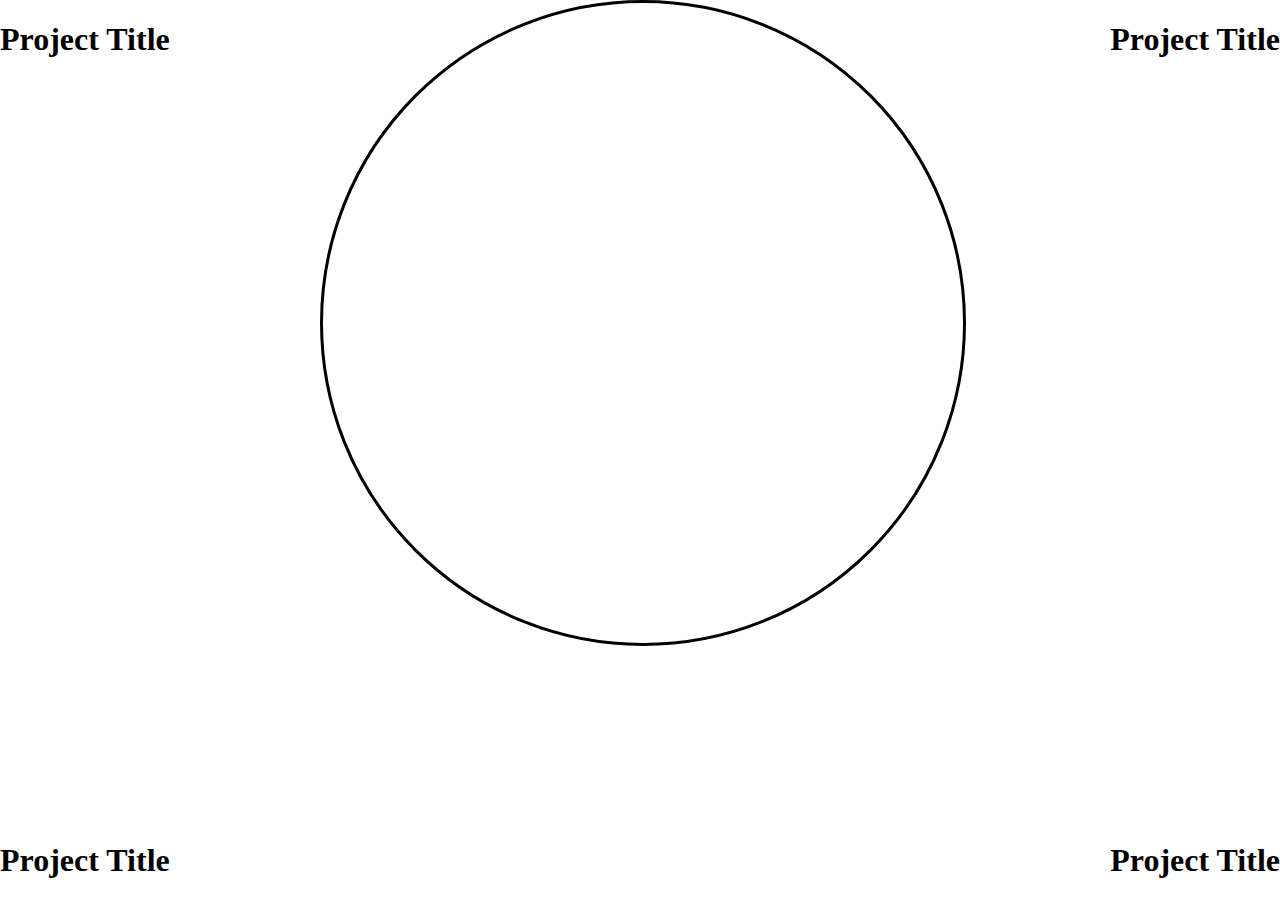
<file: Project B/index.html>
<!DOCTYPE html>
<html lang="en">

<head>
  <meta charset="utf-8" />
  <meta name="viewport" content="width=device-width, initial-scale=1.0">

  <title>CCLab Project</title>

  <link rel="stylesheet" type="text/css" href="style.css">

  <script src="libraries/p5.min.js"></script>
  <!-- Uncomment the line below if you use audio. -->
  <script src="libraries/p5.sound.min.js"></script>
</head>

<body>

  <h1 id="leftTop">Project Title</h1>
  <h1 id="rightTop">Project Title</h1>
  <h1 id="leftBottom">Project Title</h1>
  <h1 id="rightBottom">Project Title</h1>

  <a id="sketch1" href="index2.html"></a>

  <!-- the following div will contain the p5 canvas. -->
  <!-- <div id="canvasContainer"></div> -->

  <!-- <p>Project Description</p> -->

  <!-- the script tag below should always be at the bottom, right before the closing body tag -->
  <!-- <script src="sketch.js"></script> -->
</body>

</html>
</file>
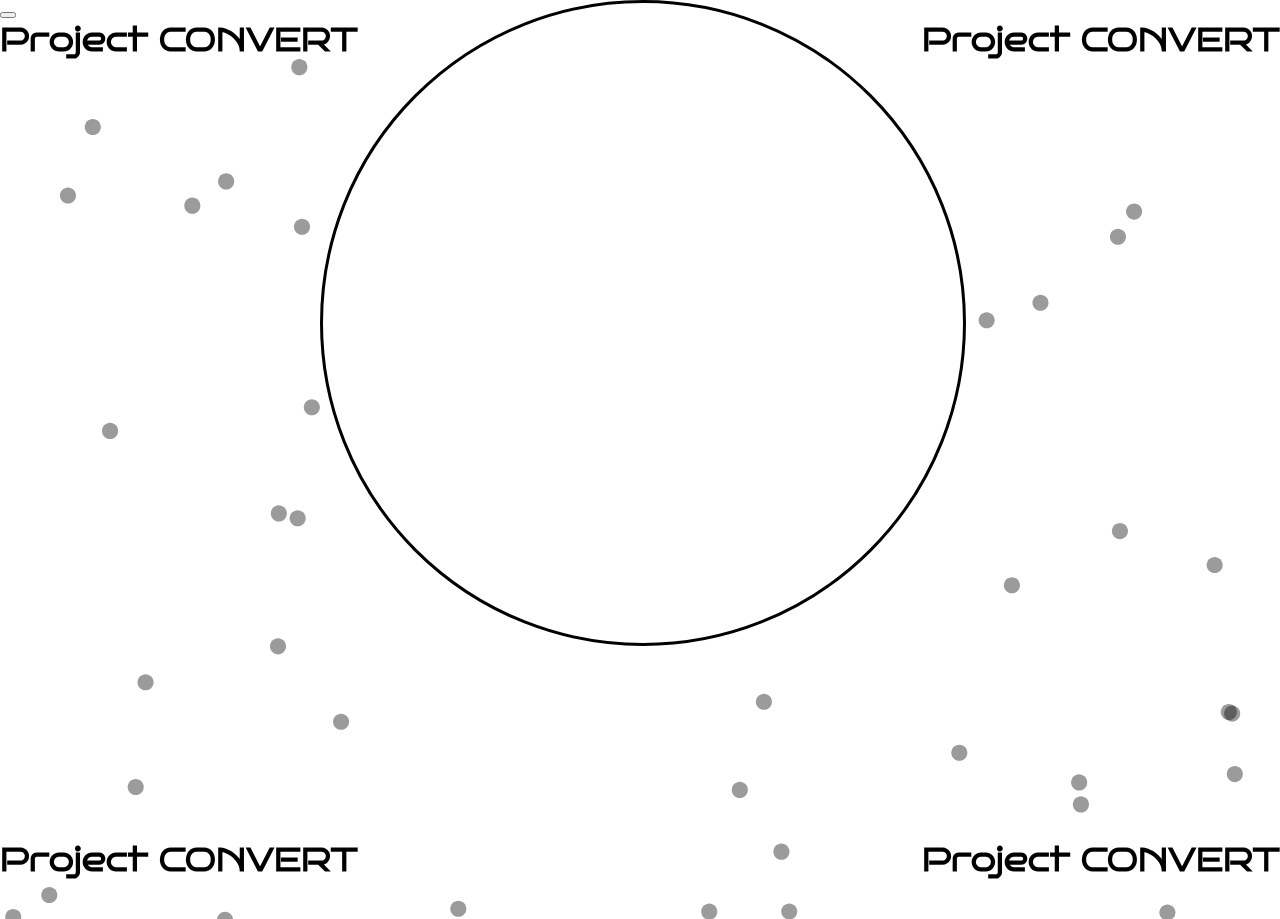
<file: Project-B/index.html>
<!DOCTYPE html>
<html lang="en">

<head>
  <meta charset="utf-8" />
  <meta name="viewport" content="width=device-width, initial-scale=1.0">

  <title>CCLab Project</title>

  <link rel="stylesheet" type="text/css" href="style.css">

  <script src="libraries/p5.min.js"></script>
  <!-- Uncomment the line below if you use audio. -->
  <script src="libraries/p5.sound.min.js"></script>

  <link href="https://fonts.googleapis.com/css2?family=Bruno+Ace&family=Ma+Shan+Zheng&family=Teko&family=Ubuntu:wght@500&display=swap" rel="stylesheet">

</head>

<body>
  <a href="index.html">
   <h1 id="leftTop">Project CONVERT</h1>
   <h1 id="rightTop">Project CONVERT</h1>
   <h1 id="leftBottom">Project CONVERT</h1>
   <h1 id="rightBottom">Project CONVERT</h1>
  </a>

  <button onclick="alert('Hi! Welcome to Project CONVERT! The project achieves to break the barrier between the two senses - seeing and hearing. Click the circle in the middle to learn more!')"Click me!></button>

  <a id="sketch1" href="index2.html"></a>

  <!-- the following div will contain the p5 canvas. -->
  <!-- <div id="canvasContainer"></div> -->

  <!-- <p>Project Description</p> -->

  <!-- the script tag below should always be at the bottom, right before the closing body tag -->
  <script src="sketch.js"></script>
</body>

</html>
</file>
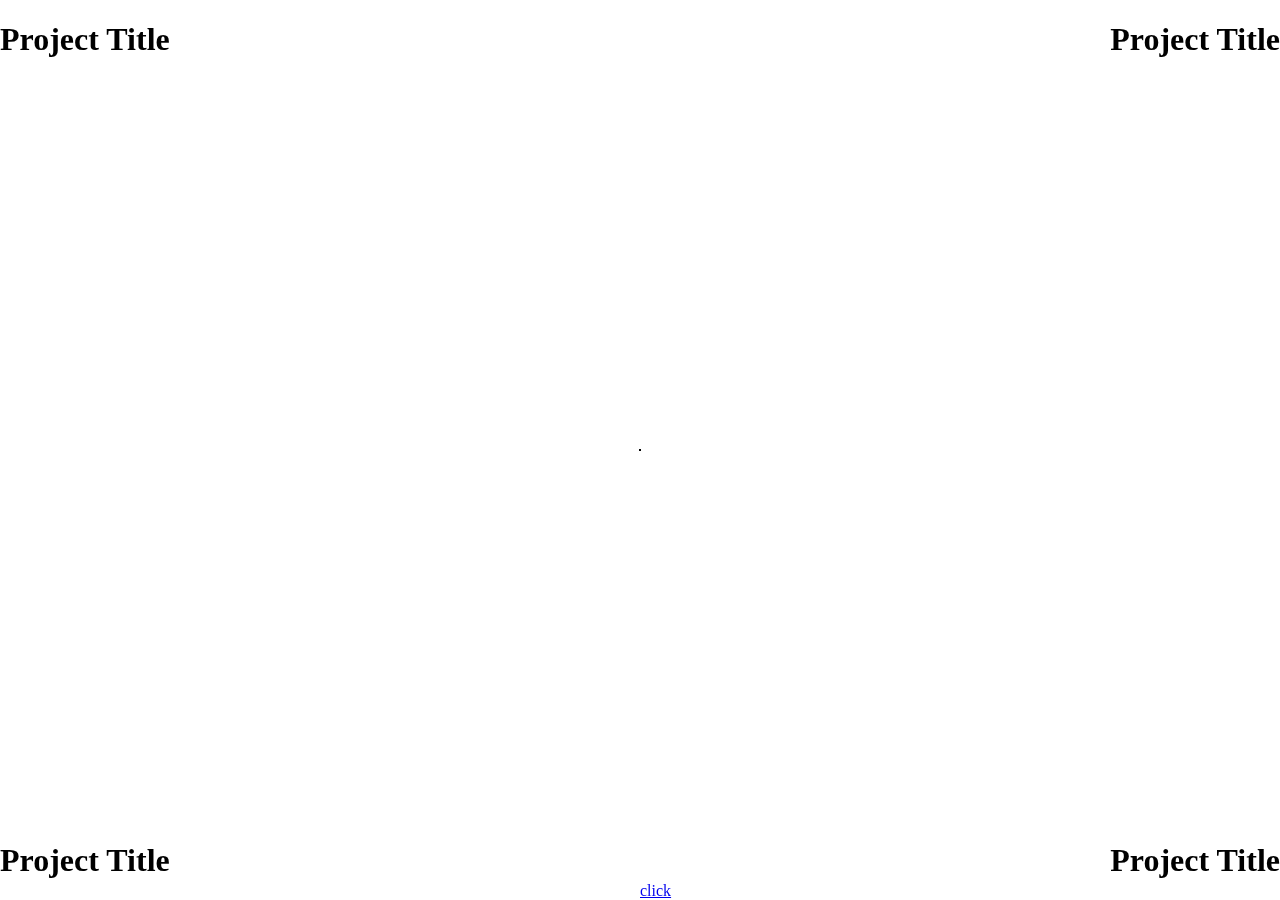
<file: Project B/index2.html>
<!DOCTYPE html>
<html lang="en">

<head>
  <meta charset="utf-8" />
  <meta name="viewport" content="width=device-width, initial-scale=1.0">

  <title>CCLab Project</title>

  <link rel="stylesheet" type="text/css" href="style.css">

  <script src="libraries/p5.min.js"></script>
  <!-- Uncomment the line below if you use audio. -->
  <script src="libraries/p5.sound.min.js"></script>
</head>

<body>

  <h1 id="leftTop">Project Title</h1>
  <h1 id="rightTop">Project Title</h1>
  <h1 id="leftBottom">Project Title</h1>
  <h1 id="rightBottom">Project Title</h1>

  <a id="sketch2" href="index3.html">click</a>

  <!-- the following div will contain the p5 canvas. -->
  <div id="canvasContainer"></div>

  <!-- <p>Project Description</p> -->

  <!-- the script tag below should always be at the bottom, right before the closing body tag -->
  <script src="sketch2.js"></script>

</body>

</html>
</file>
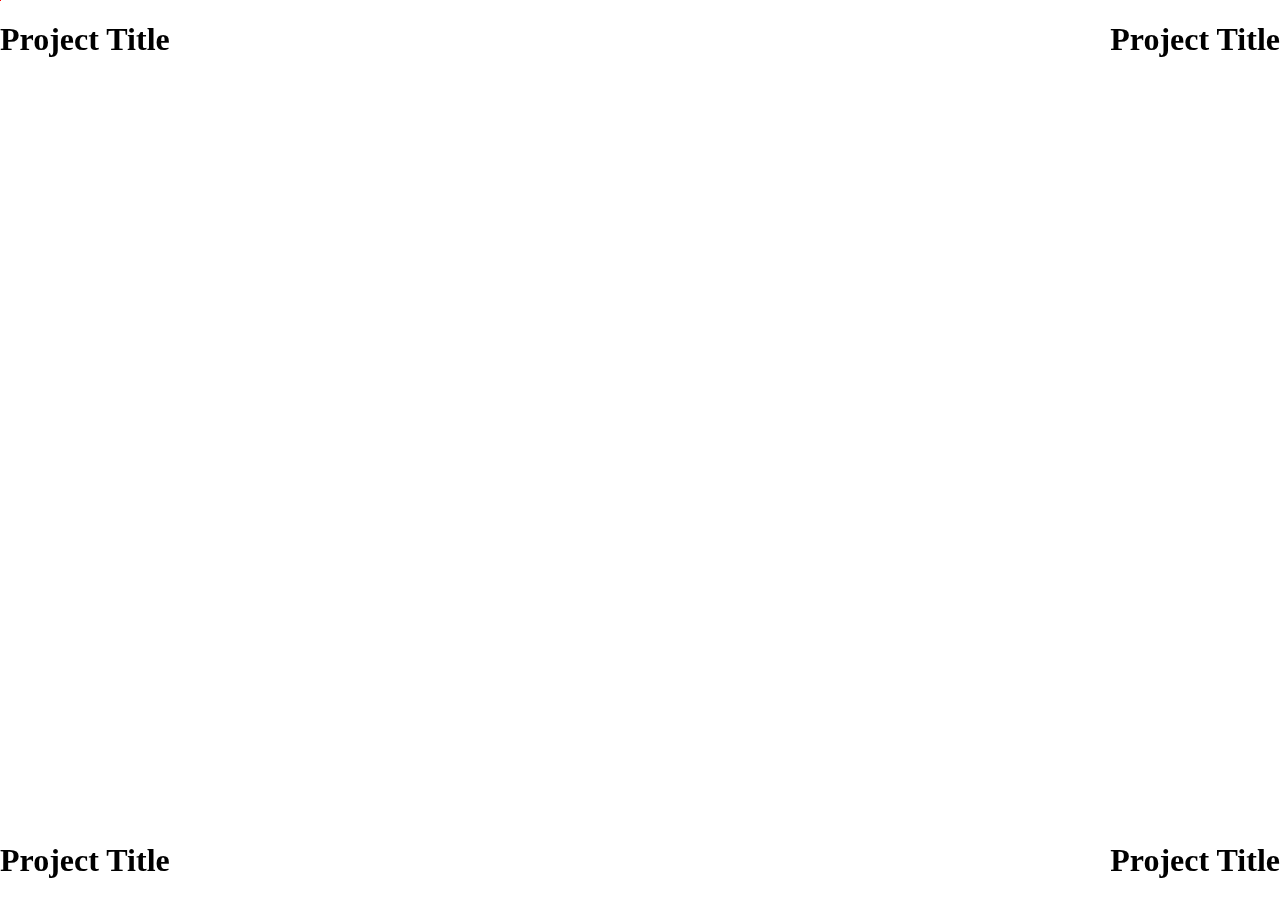
<file: Project B/index3.html>
<!DOCTYPE html>
<html lang="en">

<head>
  <meta charset="utf-8" />
  <meta name="viewport" content="width=device-width, initial-scale=1.0">

  <title>CCLab Project</title>

  <link rel="stylesheet" type="text/css" href="style.css">

  <script src="libraries/p5.min.js"></script>
  <!-- Uncomment the line below if you use audio. -->
  <script src="libraries/p5.sound.min.js"></script>
</head>

<body>

  <h1 id="leftTop">Project Title</h1>
  <h1 id="rightTop">Project Title</h1>
  <h1 id="leftBottom">Project Title</h1>
  <h1 id="rightBottom">Project Title</h1>

  <!-- <a id="sketch2" href="index2.html"></a> -->

  <!-- the following div will contain the p5 canvas. -->
  <div id="canvasContainer"></div>

  <!-- <p>Project Description</p> -->

  <!-- the script tag below should always be at the bottom, right before the closing body tag -->
  <script src="sketch3.js"></script>

</body>

</html>
</file>
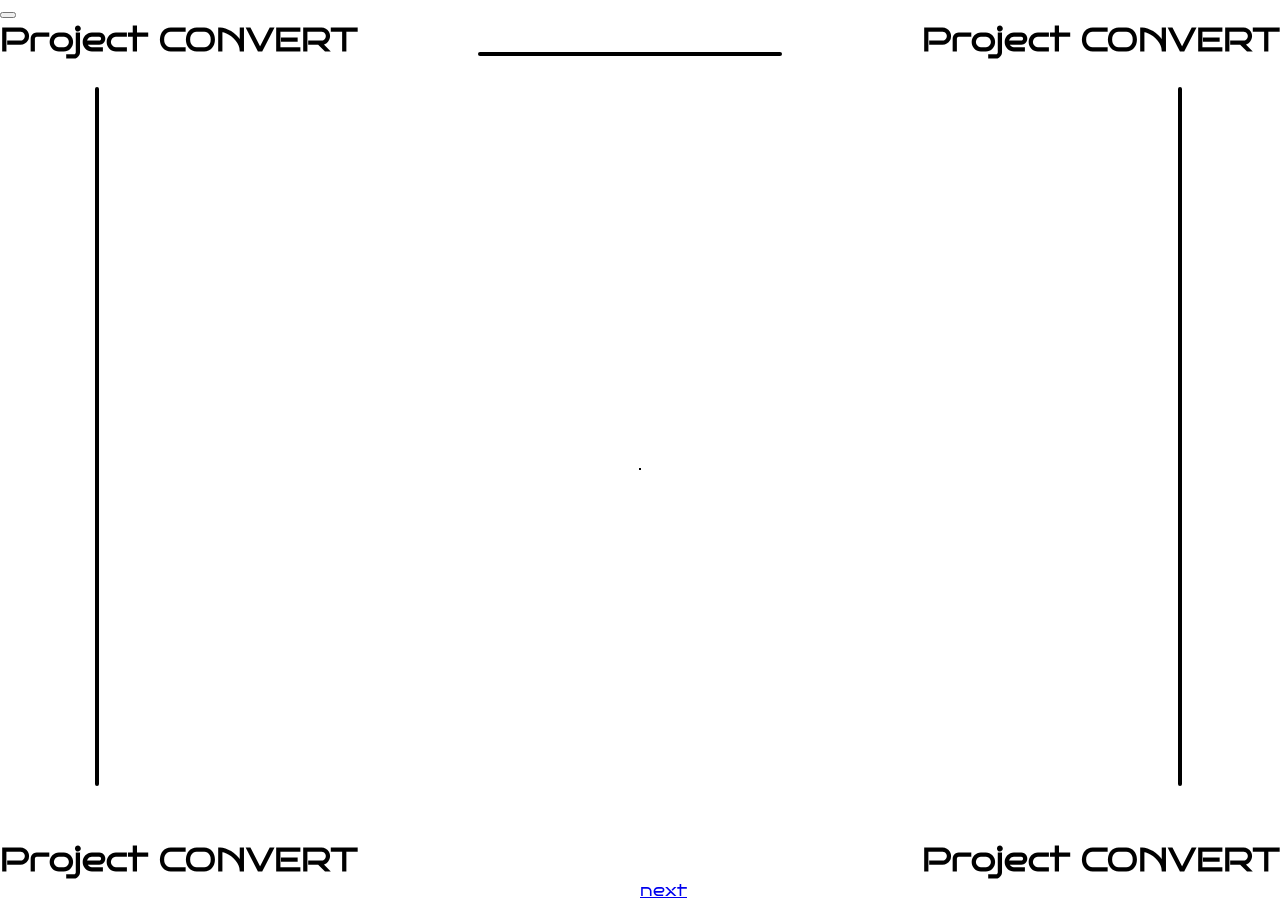
<file: Project-B/index2.html>
<!DOCTYPE html>
<html lang="en">

<head>
  <meta charset="utf-8" />
  <meta name="viewport" content="width=device-width, initial-scale=1.0">

  <title>CCLab Project</title>

  <link rel="stylesheet" type="text/css" href="style.css">

  <script src="libraries/p5.min.js"></script>
  <!-- Uncomment the line below if you use audio. -->
  <script src="libraries/p5.sound.min.js"></script>

  <!-- <script>
    alert('Hello!');
</script> -->

<link href="https://fonts.googleapis.com/css2?family=Bruno+Ace&family=Ma+Shan+Zheng&family=Teko&family=Ubuntu:wght@500&display=swap" rel="stylesheet">

</head>

<body>

  <a href="index.html">
    <h1 id="leftTop">Project CONVERT</h1>
    <h1 id="rightTop">Project CONVERT</h1>
    <h1 id="leftBottom">Project CONVERT</h1>
    <h1 id="rightBottom">Project CONVERT</h1>
   </a>

  <button onclick="alert('From the Audio to the Visual: Surprise! Now your voice or any sound in the room will be crystalized to ultimately create a diamond. Every moment is unique, so does the shape of the sounds. (Press Space to take a screenshot!)')"Click me!></button>

  <a id="sketch2" href="index3.html">next</a>

  <!-- the following div will contain the p5 canvas. -->
  <div id="canvasContainer"></div>

  <!-- <p>Project Description</p> -->

  <!-- the script tag below should always be at the bottom, right before the closing body tag -->
  <script src="sketch2.js"></script>

</body>

</html>
</file>
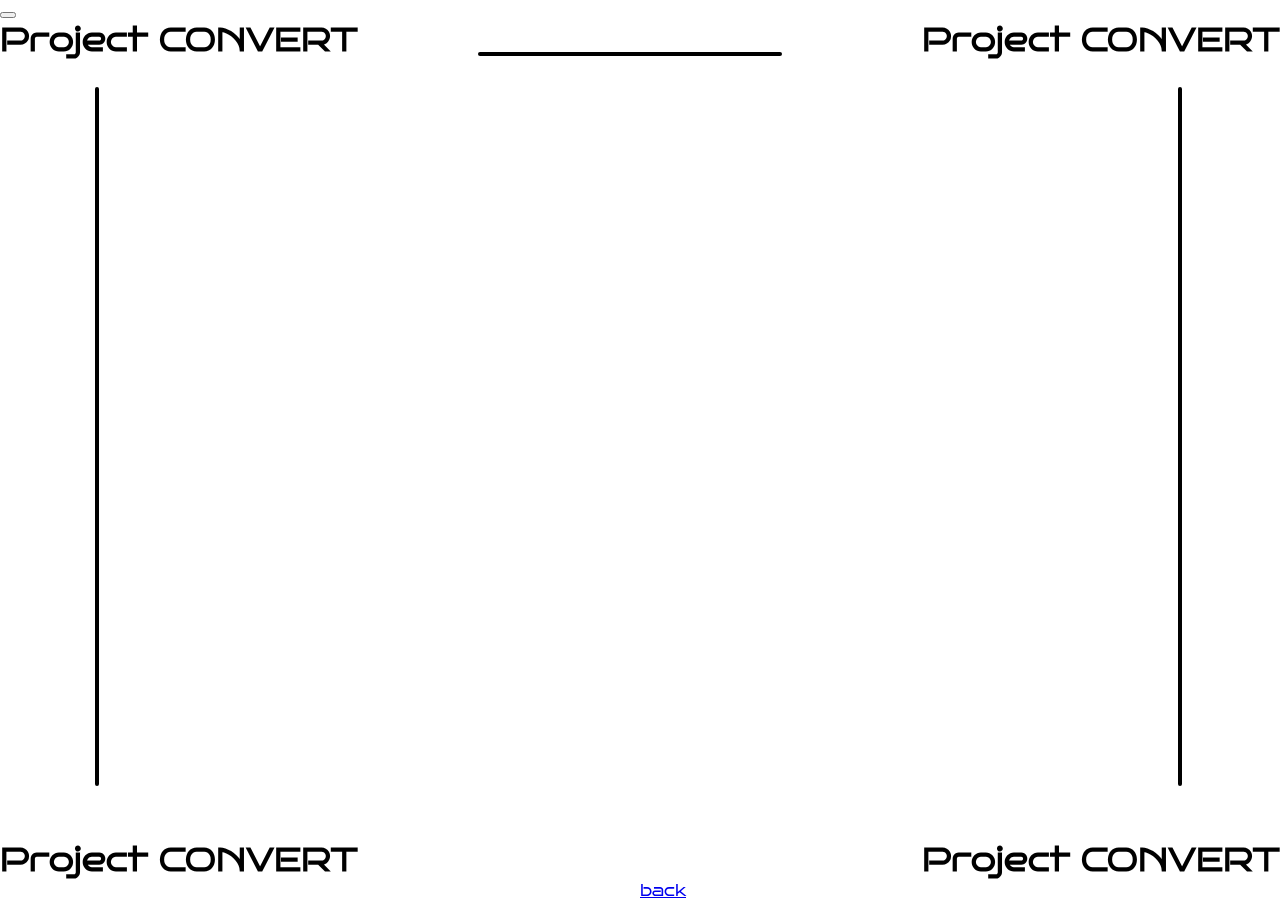
<file: Project-B/index3.html>
<!DOCTYPE html>
<html lang="en">

<head>
  <meta charset="utf-8" />
  <meta name="viewport" content="width=device-width, initial-scale=1.0">

  <title>CCLab Project</title>

  <link rel="stylesheet" type="text/css" href="style.css">

  <script src="libraries/p5.min.js"></script>
  <!-- Uncomment the line below if you use audio. -->
  <script src="libraries/p5.sound.min.js"></script>

  <!-- <script>
    alert('Hello!');
</script> -->

<link href="https://fonts.googleapis.com/css2?family=Bruno+Ace&family=Ma+Shan+Zheng&family=Teko&family=Ubuntu:wght@500&display=swap" rel="stylesheet">

</head>

<body>

  <a href="index.html">
    <h1 id="leftTop">Project CONVERT</h1>
    <h1 id="rightTop">Project CONVERT</h1>
    <h1 id="leftBottom">Project CONVERT</h1>
    <h1 id="rightBottom">Project CONVERT</h1>
   </a>

  <button onclick="alert('From the Visual to the Audio: Use the mouse as a pen to draw somehthing. Dont be surprised when you hear the sound! Now its time for you to hear the line you draw. Explore. (Do not forget to scroll the mouse wheel!)')"Click me!></button>

  <a id="sketch2" href="index2.html">back</a>

  <!-- the following div will contain the p5 canvas. -->
  <div id="canvasContainer"></div>

  <!-- <p>Project Description</p> -->

  <!-- the script tag below should always be at the bottom, right before the closing body tag -->
  <script src="sketch3.js"></script>

</body>

</html>
</file>
<file: Project B/style.css>
html, body {
  margin: 0;
  padding: 0;
}

canvas {
  display: block;
  z-index: 1;
  /* position: fixed;
  top: 0;
  left: 0; */
}

/* #canvasContainer{
  width: 35%;
} */

#leftTop {
  position: absolute;
  top:0;
  left:0;
}

#rightTop{
  position: absolute;
  top:0;
  right:0;
}

#leftBottom{
  position: absolute;
  bottom:0;
  left:0;
}

#rightBottom{
  position:absolute;
  bottom:0;
  right:0;
}

#sketch1 {
  position: absolute;
  left: 25%;
  padding: 25% 25%;
  border-style: solid;
  border-color:black;
  border-radius: 50%;
  cursor: pointer;
  background-color: white;
}

#sketch2{
  position:absolute;
  left:50%;
  bottom:0%;
}
</file>
<file: Project-B/style.css>
html, body {
  margin: 0;
  padding: 0;
  font-family: 'Bruno Ace', cursive;
}

/* #title{
  background-color: white;
}

#title:hover{
background-color: cyan;
} */

canvas {
  display: block;
  z-index: 1;
  /* position: fixed;
  top: 0;
  left: 0; */
}

/* #canvasContainer{
  width: 35%;
} */

#leftTop {
  position: absolute;
  top:0;
  left:0;
  color: black;
}

#rightTop{
  position: absolute;
  top:0;
  right:0;
  color: black;
}

#leftBottom{
  position: absolute;
  bottom:0;
  left:0;
  color: black;
}

#rightBottom{
  position:absolute;
  bottom:0;
  right:0;
  color: black;
}

#sketch1 {
  position: absolute;
  left: 25%;
  padding: 25% 25%;
  border-style: solid;
  border-color:black;
  border-radius: 50%;
  cursor: pointer;
  background-color: white;
  transition: background-color 1.2s ease
}

#sketch1:hover {
  background-color: black;
}


#sketch2{
  position:absolute;
  left:50%;
  bottom:0%;
}
</file>
